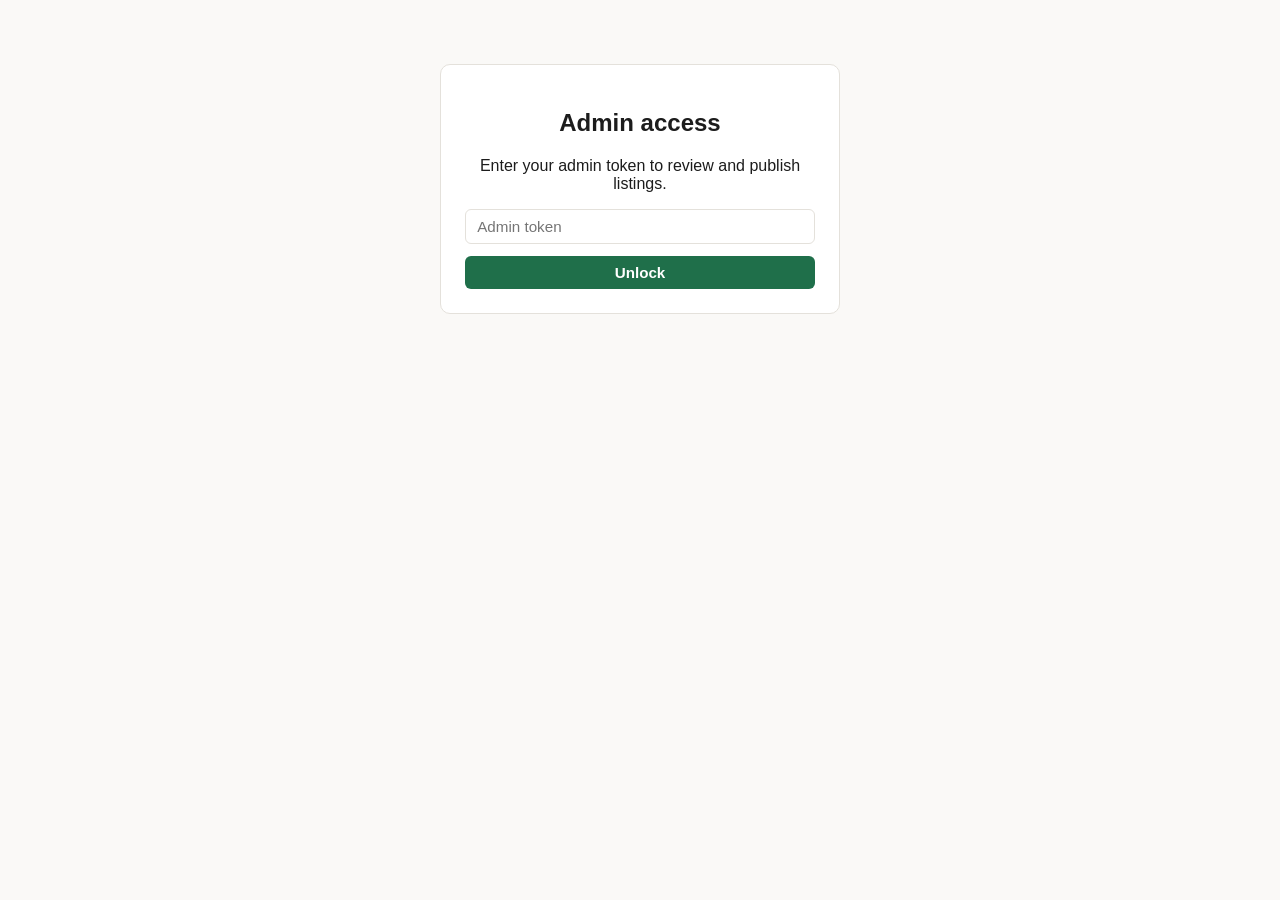
<file: docs/admin.html>
<!DOCTYPE html>
<html lang="en">
<head>
  <meta charset="UTF-8">
  <meta name="viewport" content="width=device-width, initial-scale=1.0">
  <title>Moving Sale — Admin</title>
  <link rel="stylesheet" href="css/style.css">
</head>
<body>
  <div class="admin-token-gate" id="gate">
    <h2>Admin access</h2>
    <p>Enter your admin token to review and publish listings.</p>
    <input id="tokenInput" type="password" placeholder="Admin token" style="width:100%;margin-bottom:0.75rem;">
    <button id="unlockBtn" style="width:100%;">Unlock</button>
  </div>

  <div id="adminBody" style="display:none;">
    <header>
      <h1>Moving Sale — Admin</h1>
      <div class="controls">
        <button class="secondary" id="refreshBtn">Refresh</button>
        <button class="secondary" id="rescanDupesBtn">Scan for duplicates</button>
        <a href="index.html" class="storefront-link" style="margin-left:0.5rem;">View storefront ↗</a>
        <div style="margin-left:auto;display:flex;gap:0.5rem;align-items:center;">
          <label for="fxRate" style="font-size:0.85rem;">COP per USD:</label>
          <input id="fxRate" type="number" style="width:6rem;">
          <button class="secondary" id="saveFxRateBtn">Save rate</button>
        </div>
      </div>
    </header>

    <main>
      <div id="totals" class="totals-box"></div>
      <div id="analytics" class="totals-box"></div>

      <div class="admin-section">
        <h2>Pending drafts <span id="draftsCount" class="section-count"></span></h2>
        <div id="drafts"></div>
      </div>

      <div class="admin-section">
        <h2>Published / sold listings</h2>
        <div id="published"></div>
      </div>
    </main>
  </div>

  <script src="js/config.js"></script>
  <script src="js/admin.js"></script>
</body>
</html>
</file>
<file: docs/css/style.css>
:root {
  --bg: #faf9f7;
  --card-bg: #ffffff;
  --text: #1c1c1c;
  --muted: #6b6b6b;
  --accent: #1f6f4a;
  --accent-dark: #16522f;
  --border: #e4e1db;
  --danger: #b3382c;
  --sold: #999;
}

* { box-sizing: border-box; }

body {
  margin: 0;
  font-family: -apple-system, BlinkMacSystemFont, "Segoe UI", sans-serif;
  background: var(--bg);
  color: var(--text);
}

header {
  padding: 1.5rem 1.25rem 1rem;
  border-bottom: 1px solid var(--border);
  background: var(--card-bg);
  position: sticky;
  top: 0;
  z-index: 10;
}

header h1 {
  margin: 0 0 0.75rem;
  font-size: 1.4rem;
}

.controls {
  display: flex;
  gap: 0.75rem;
  flex-wrap: wrap;
  align-items: center;
}

select, input, button, textarea {
  font-family: inherit;
  font-size: 0.95rem;
  padding: 0.5rem 0.7rem;
  border: 1px solid var(--border);
  border-radius: 6px;
  background: #fff;
}

button {
  cursor: pointer;
  background: var(--accent);
  color: white;
  border: none;
  font-weight: 600;
}

button:hover { background: var(--accent-dark); }

button.secondary {
  background: #fff;
  color: var(--text);
  border: 1px solid var(--border);
}

button.danger { background: var(--danger); }

button:disabled { background: #ccc; cursor: not-allowed; }

.cart-toggle {
  margin-left: auto;
  position: relative;
}

.storefront-link {
  color: var(--muted);
  font-size: 0.85rem;
  text-decoration: none;
  align-self: center;
}

.storefront-link:hover { color: var(--text); }

.cart-count {
  background: var(--danger);
  color: white;
  border-radius: 50%;
  font-size: 0.7rem;
  padding: 0.1rem 0.4rem;
  margin-left: 0.35rem;
}

main {
  padding: 1.25rem;
  max-width: 1100px;
  margin: 0 auto;
}

.info-panel {
  margin-bottom: 1.25rem;
  padding-bottom: 1rem;
  border-bottom: 1px solid var(--border);
}

.instructions {
  font-size: 0.85rem;
  color: var(--muted);
  line-height: 1.5;
  margin: 0 0 0.75rem;
}

.pay-methods {
  display: flex;
  flex-wrap: wrap;
  align-items: center;
  gap: 0.5rem;
}

.pay-methods-label {
  font-size: 0.8rem;
  font-weight: 600;
  color: var(--muted);
  margin-right: 0.25rem;
}

.pay-chip {
  font-size: 0.75rem;
  font-weight: 700;
  padding: 0.3rem 0.65rem;
  border-radius: 6px;
  color: white;
}

.pay-wise { background: #9fe870; color: #163300; }
.pay-zelle { background: #6d1ed4; }
.pay-venmo { background: #008cff; }
.pay-revolut { background: #000000; }
.pay-bancolombia { background: #ffdd00; color: #1a1a1a; }
.pay-nequi { background: #ff2870; }
.pay-cash { background: var(--accent); }

.pickup-map {
  margin-top: 1.25rem;
  padding-top: 1rem;
  border-top: 1px solid var(--border);
}

.pickup-label {
  font-size: 0.8rem;
  font-weight: 600;
  color: var(--muted);
  margin-bottom: 0.4rem;
}

.pickup-iframe {
  width: 100%;
  max-width: 500px;
  height: 220px;
  border: 1px solid var(--border);
  border-radius: 8px;
  display: block;
}

.pickup-link {
  display: inline-block;
  margin-top: 0.3rem;
  font-size: 0.75rem;
  color: var(--accent-dark);
}

.category-section {
  margin-bottom: 2rem;
}

.category-heading {
  font-size: 1.15rem;
  margin: 0 0 0.85rem;
  padding-bottom: 0.4rem;
  border-bottom: 2px solid var(--border);
}

.grid {
  display: grid;
  grid-template-columns: repeat(auto-fill, minmax(220px, 1fr));
  gap: 1rem;
}

.card {
  background: var(--card-bg);
  border: 1px solid var(--border);
  border-radius: 10px;
  overflow: hidden;
  display: flex;
  flex-direction: column;
}

.card img {
  width: 100%;
  aspect-ratio: 1 / 1;
  object-fit: cover;
  background: #eee;
  cursor: zoom-in;
}

.card-image-wrap {
  position: relative;
}

.carousel-nav {
  position: absolute;
  top: 50%;
  transform: translateY(-50%);
  width: 1.75rem;
  height: 1.75rem;
  padding: 0;
  border-radius: 50%;
  background: rgba(0, 0, 0, 0.45);
  color: white;
  font-size: 1.1rem;
  line-height: 1;
  border: none;
}

.carousel-nav:hover { background: rgba(0, 0, 0, 0.65); }
.carousel-nav.prev { left: 0.4rem; }
.carousel-nav.next { right: 0.4rem; }

.carousel-dots {
  position: absolute;
  bottom: 0.5rem;
  left: 50%;
  transform: translateX(-50%);
  display: flex;
  gap: 0.3rem;
}

.carousel-dots .dot {
  width: 6px;
  height: 6px;
  border-radius: 50%;
  background: rgba(255, 255, 255, 0.6);
}

.carousel-dots .dot.active {
  background: white;
}

/* Full-size image viewer */
.lightbox {
  position: fixed;
  inset: 0;
  background: rgba(0, 0, 0, 0.85);
  z-index: 30;
  display: none;
  align-items: center;
  justify-content: center;
}

.lightbox.open { display: flex; }

.lightbox img {
  max-width: 92vw;
  max-height: 88vh;
  object-fit: contain;
  border-radius: 4px;
  box-shadow: 0 4px 30px rgba(0, 0, 0, 0.5);
}

.lightbox-close {
  position: absolute;
  top: 1rem;
  right: 1rem;
  width: 2.5rem;
  height: 2.5rem;
  padding: 0;
  border-radius: 50%;
  background: rgba(0, 0, 0, 0.5);
  color: white;
  font-size: 1.3rem;
  line-height: 1;
  border: none;
}

.lightbox-close:hover { background: rgba(0, 0, 0, 0.75); }

.lightbox-nav {
  position: absolute;
  top: 50%;
  transform: translateY(-50%);
  width: 3rem;
  height: 3rem;
  padding: 0;
  border-radius: 50%;
  background: rgba(0, 0, 0, 0.5);
  color: white;
  font-size: 1.8rem;
  line-height: 1;
  border: none;
}

.lightbox-nav:hover { background: rgba(0, 0, 0, 0.75); }
.lightbox-nav.prev { left: 1rem; }
.lightbox-nav.next { right: 1rem; }

/* Prevent background scroll while the lightbox is open */
body.lightbox-open { overflow: hidden; }

.lightbox-dots {
  position: absolute;
  bottom: 1rem;
  left: 50%;
  transform: translateX(-50%);
  display: flex;
  gap: 0.4rem;
}

.lightbox-dots .dot {
  width: 8px;
  height: 8px;
  border-radius: 50%;
  background: rgba(255, 255, 255, 0.5);
}

.lightbox-dots .dot.active { background: white; }

.card-body {
  padding: 0.75rem;
  display: flex;
  flex-direction: column;
  gap: 0.35rem;
  flex: 1;
}

.card-body h3 {
  margin: 0;
  font-size: 1rem;
}

.title-es {
  margin: -0.2rem 0 0;
  font-size: 0.8rem;
  font-weight: 400;
  font-style: italic;
  color: var(--muted);
}

.read-desc-btn {
  background: var(--danger);
  color: white;
  border: none;
  border-radius: 999px;
  font-size: 0.75rem;
  font-weight: 600;
  padding: 0.35rem 0.9rem;
  align-self: flex-start;
  margin: 0.1rem 0;
}

.read-desc-btn:hover { background: #94271d; }

.card-body p {
  margin: 0;
  font-size: 0.85rem;
  color: var(--muted);
  flex: 1;
}

.desc-es {
  font-style: italic;
  margin-top: -0.25rem;
}

.price {
  font-weight: 700;
  font-size: 0.95rem;
}

.price-amount {
  font-size: 1.15rem;
}

.price .usd { color: var(--muted); font-weight: 400; font-size: 0.85rem; }

.price-label {
  font-size: 0.7rem;
  text-transform: uppercase;
  letter-spacing: 0.03em;
  color: var(--muted);
  font-weight: 600;
}

.obo {
  display: block;
  font-size: 0.75rem;
  font-weight: 600;
  color: var(--accent);
  margin: 0.1rem 0 0.15rem;
}

.badge {
  display: inline-block;
  font-size: 0.7rem;
  padding: 0.15rem 0.5rem;
  border-radius: 4px;
  background: #eee;
  color: var(--muted);
  width: fit-content;
}

.badge.sold { background: var(--sold); color: white; }

.cart-drawer {
  position: fixed;
  top: 0; right: 0;
  width: min(360px, 100%);
  height: 100%;
  background: var(--card-bg);
  border-left: 1px solid var(--border);
  box-shadow: -4px 0 12px rgba(0,0,0,0.08);
  transform: translateX(100%);
  transition: transform 0.2s ease;
  z-index: 20;
  display: flex;
  flex-direction: column;
  padding: 1.25rem;
  overflow-y: auto;
}

.cart-drawer.open { transform: translateX(0); }

.cart-drawer h2 { margin-top: 0; }

.cart-line {
  display: flex;
  justify-content: space-between;
  align-items: center;
  padding: 0.5rem 0;
  border-bottom: 1px solid var(--border);
  gap: 0.5rem;
}

.cart-line .name { flex: 1; font-size: 0.9rem; }

.cart-line input[type=number] { width: 3.5rem; }

.cart-total {
  display: flex;
  justify-content: space-between;
  align-items: center;
  padding: 0.75rem 0;
  margin-top: 0.25rem;
  font-weight: 700;
  font-size: 0.95rem;
}

.whatsapp-btn {
  margin-top: 1rem;
  background: #25d366;
  font-size: 1rem;
  padding: 0.75rem;
}

.whatsapp-btn:hover { background: #1da851; }

.whatsapp-hint {
  font-size: 0.8rem;
  color: var(--muted);
  text-align: center;
  margin-top: 0.5rem;
}

.overlay {
  position: fixed;
  inset: 0;
  background: rgba(0,0,0,0.3);
  z-index: 15;
  display: none;
}

.overlay.open { display: block; }

.empty-state {
  color: var(--muted);
  text-align: center;
  padding: 3rem 1rem;
}


/* Admin */
.admin-token-gate {
  max-width: 400px;
  margin: 4rem auto;
  padding: 1.5rem;
  background: var(--card-bg);
  border: 1px solid var(--border);
  border-radius: 10px;
  text-align: center;
}

.totals-box {
  background: var(--card-bg);
  border: 1px solid var(--border);
  border-radius: 8px;
  padding: 1rem;
  margin-bottom: 1.5rem;
  display: flex;
  flex-direction: column;
  gap: 0.3rem;
  font-size: 0.95rem;
}

.admin-section { margin-bottom: 2rem; }

.admin-item {
  background: var(--card-bg);
  border: 1px solid var(--border);
  border-radius: 8px;
  padding: 1rem;
  margin-bottom: 0.85rem;
  display: grid;
  grid-template-columns: 100px 1fr;
  gap: 1rem;
}

.admin-item.is-editing {
  border-color: #c9992e;
  background: #fffbf0;
}

.mode-badge {
  display: inline-block;
  font-size: 0.75rem;
  font-weight: 600;
  padding: 0.15rem 0.55rem;
  border-radius: 4px;
  width: fit-content;
}

.mode-badge.live { background: #e3f2e9; color: var(--accent-dark); }
.mode-badge.editing { background: #fdf1d6; color: #8a6416; }
.mode-badge.draft { background: #eee; color: var(--muted); }

.dup-badge {
  display: inline-block;
  font-size: 0.75rem;
  font-weight: 600;
  padding: 0.15rem 0.55rem;
  border-radius: 4px;
  background: #fdece0;
  color: #a5471a;
  width: fit-content;
  cursor: pointer;
}

.muted-note {
  font-size: 0.8rem;
  color: var(--muted);
}

.section-count {
  font-size: 0.8rem;
  font-weight: 600;
  color: var(--muted);
  background: #eee;
  padding: 0.1rem 0.5rem;
  border-radius: 999px;
  vertical-align: middle;
}

.admin-item.dup-flash {
  outline: 2px solid #e0863a;
  outline-offset: 2px;
}

.ai-price-note {
  font-size: 0.75rem;
  color: var(--muted);
  font-style: italic;
}

.saved-flash {
  display: inline-block;
  font-size: 0.8rem;
  font-weight: 700;
  color: var(--accent-dark);
  background: #e3f2e9;
  padding: 0.2rem 0.6rem;
  border-radius: 4px;
  width: fit-content;
}

.admin-item img {
  width: 100px;
  height: 100px;
  object-fit: cover;
  border-radius: 6px;
  background: #eee;
}

.admin-fields {
  display: flex;
  flex-direction: column;
  gap: 0.4rem;
}

.photo-strip {
  display: flex;
  flex-wrap: wrap;
  gap: 0.4rem;
}

.photo-thumb {
  position: relative;
  width: 60px;
  height: 60px;
}

.photo-thumb img {
  width: 60px;
  height: 60px;
  object-fit: cover;
  border-radius: 4px;
  background: #eee;
}

.photo-thumb button {
  position: absolute;
  top: -0.4rem;
  right: -0.4rem;
  width: 1.25rem;
  height: 1.25rem;
  padding: 0;
  border-radius: 50%;
  background: var(--danger);
  color: white;
  font-size: 0.65rem;
  line-height: 1;
}

.add-photo-btn {
  width: 60px;
  height: 60px;
  display: flex;
  align-items: center;
  justify-content: center;
  border: 1px dashed var(--border);
  border-radius: 4px;
  color: var(--muted);
  font-size: 1.3rem;
  cursor: pointer;
  margin: 0;
}

.add-photo-btn:hover {
  border-color: var(--accent);
  color: var(--accent);
}

.add-photo-btn input[type="file"] {
  display: none;
}

.admin-fields label {
  font-size: 0.75rem;
  color: var(--muted);
  display: block;
  margin-bottom: 0.15rem;
}

.admin-fields .row {
  display: flex;
  gap: 0.5rem;
}

.admin-fields .row > div { flex: 1; }

.admin-fields textarea { width: 100%; min-height: 3.5rem; resize: vertical; }
.admin-fields input, .admin-fields select { width: 100%; }

.price-usd-preview {
  font-size: 0.8rem;
  color: var(--muted);
  margin-top: 0.15rem;
}

.admin-actions {
  display: flex;
  gap: 0.5rem;
  margin-top: 0.5rem;
}
</file>
